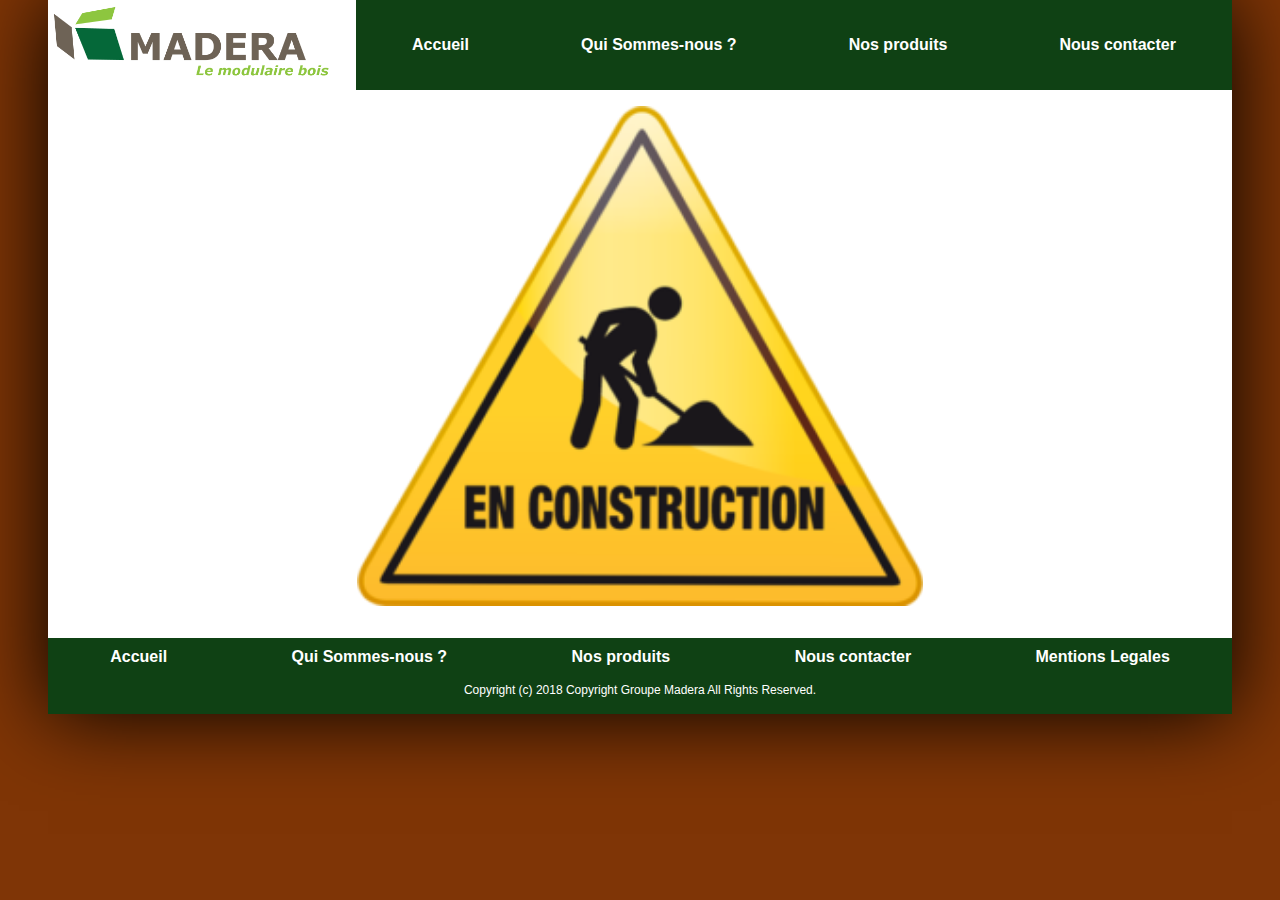
<file: construction.html>
<!DOCTYPE html>
<html lang="fr">
  <head>
    <meta charset="utf-8">
    <meta name="viewport" content="width=device-width,initial-scale=1">
    <title>Groupe Madera - Présentation</title>
    <link href="./css/style.css" rel="stylesheet" type="text/css">
    <meta name="robots" content="noindex, nofollow">
  </head>
  <body>
    <div class="wrapper">
      <header class="header">
        <a href="./index.html">
          <img src="./img/logo.png" alt="Logo Madera" title="Logo Madera" style="width:50vw; height:auto;">
        </a>
      </header>
      <nav class="nav" aria-label="Primary NavBar">
          <a href="./index.html">Accueil</a>
          <a href="./presentation.html">Qui Sommes-nous ?</a>
          <a href="./construction.html">Nos produits</a>
          <a href="./contact.html">Nous contacter</a>
      </nav>
      <main class="main" style="height:500px; display: flex; justify-content: center; align-items: center">
        <img src="./img/picto-travaux.png" alt="Page en construction" title="page en construction">
      </main>
      <footer class="footer">
        <nav aria-label="Secondary NavBar" class="nav">
          <a href="./index.html">Accueil</a>
          <a href="./presentation.html">Qui Sommes-nous ?</a>
          <a href="./construction.html">Nos produits</a>
          <a href="./contact.html">Nous contacter</a>
          <a href="./construction.html">Mentions Legales</a>
        </nav>
        <p style="color:white; font-size:0.75rem; text-align: center;">Copyright (c) 2018 Copyright Groupe Madera All Rights Reserved.</p>
      </footer>
    </div>
  </body>
</html>
</file>
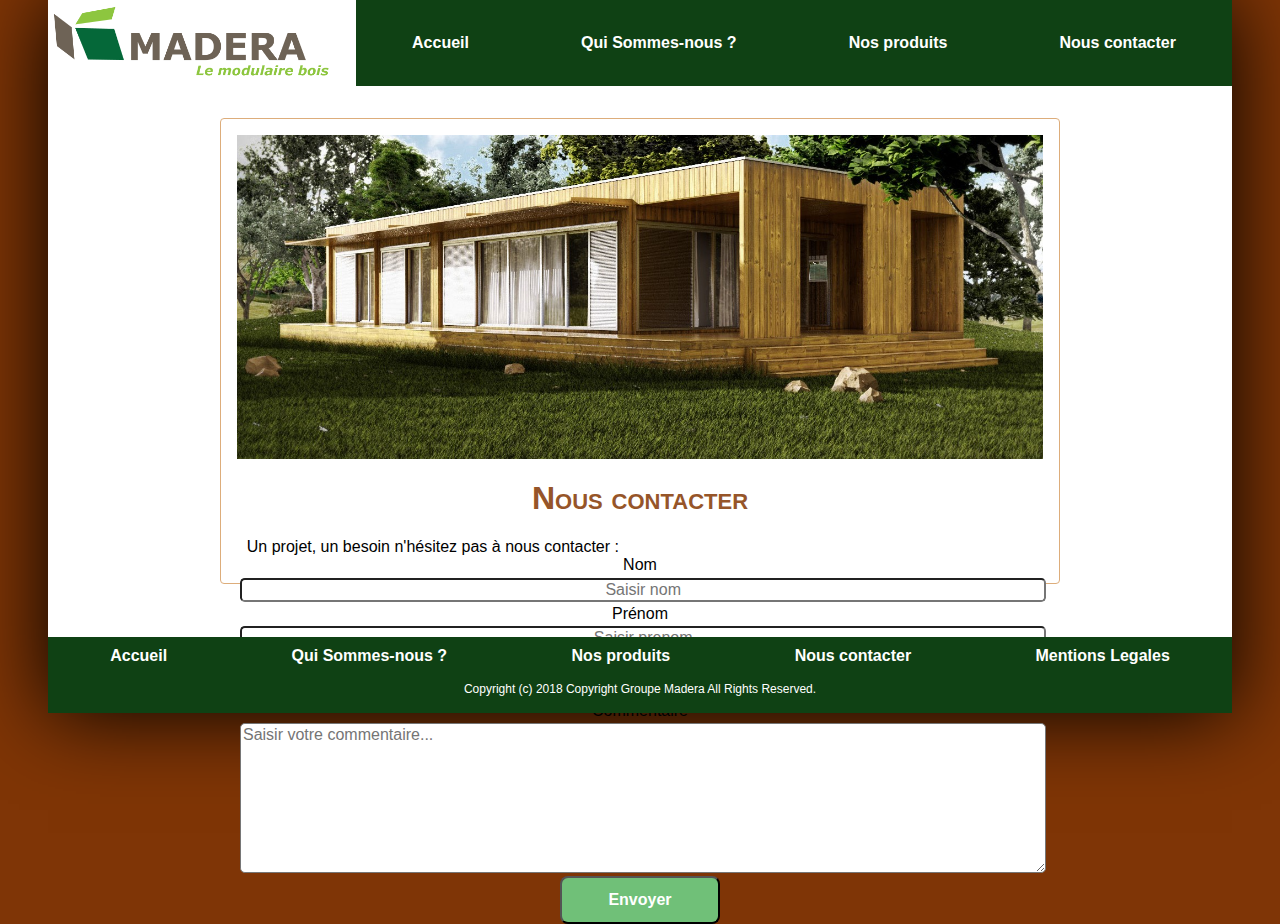
<file: contact.html>
<html lang="fr">
  <head>
    <meta charset="utf-8">
    <meta name="viewport" content="width=device-width,initial-scale=1">
    <title>Groupe Madera</title>
    <link href="./css/style.css" rel="stylesheet" type="text/css">
    <link href="./css/form.css" rel="stylesheet" type="text/css">
    <meta name="robots" content="noindex, nofollow">
  </head>
  <body>
    <div class="wrapper">
      <header class="header">
        <a href="./index.html">
          <img src="./img/logo.png" alt="Logo Madera" title="Logo Madera" class="logo">
        </a>
      </header>
      <nav class="nav" aria-label="Primary NavBar">
          <a href="./index.html">Accueil</a>
          <a href="./presentation.html">Qui Sommes-nous ?</a>
          <a href="./construction.html">Nos produits</a>
          <a href="./contact.html">Nous contacter</a>
      </nav>
      <main class="main">
        <section>
          <article>
            <img src="./img/image6.jpg" alt="Maison modulaire" title="Maison modulaire Madera 2020" style="height:auto;">
            <h1>Nous contacter</h1>
            <p style="margin-buttom:1em;">Un projet, un besoin n'hésitez pas à nous contacter :</p>
            <form action="contact.html" method="post">
              <label for="nom">Nom</label>
              <input type="text" placeholder="Saisir nom" name="nom" id="nom">
              <label for="prenom">Prénom</label>
              <input type="text" placeholder="Saisir prenom" name="prenom" id="prenom">
              <label for="mail">Mail</label>
              <input type="email" placeholder="Saisir mail" name="mail" id="mail">
              <label for="commentaire">Commentaire</label>
              <textarea name="commentaire" id="commentaire" rows="8" cols="80" placeholder="Saisir votre commentaire..."></textarea>
              <button type="button" name="button" id="button_submit">Envoyer</button>
            </form>
          </article>
        </section>
      </main>
      <footer class="footer">
        <nav aria-label="Secondary NavBar" class="nav">
          <a href="./index.html">Accueil</a>
          <a href="./presentation.html">Qui Sommes-nous ?</a>
          <a href="./construction.html">Nos produits</a>
          <a href="./contact.html">Nous contacter</a>
          <a href="./construction.html">Mentions Legales</a>
        </nav>
        <p style="color:white; font-size:0.75rem; text-align: center;">Copyright (c) 2018 Copyright Groupe Madera All Rights Reserved.</p>
      </footer>
    </div>
  </body>
  </html>
</file>
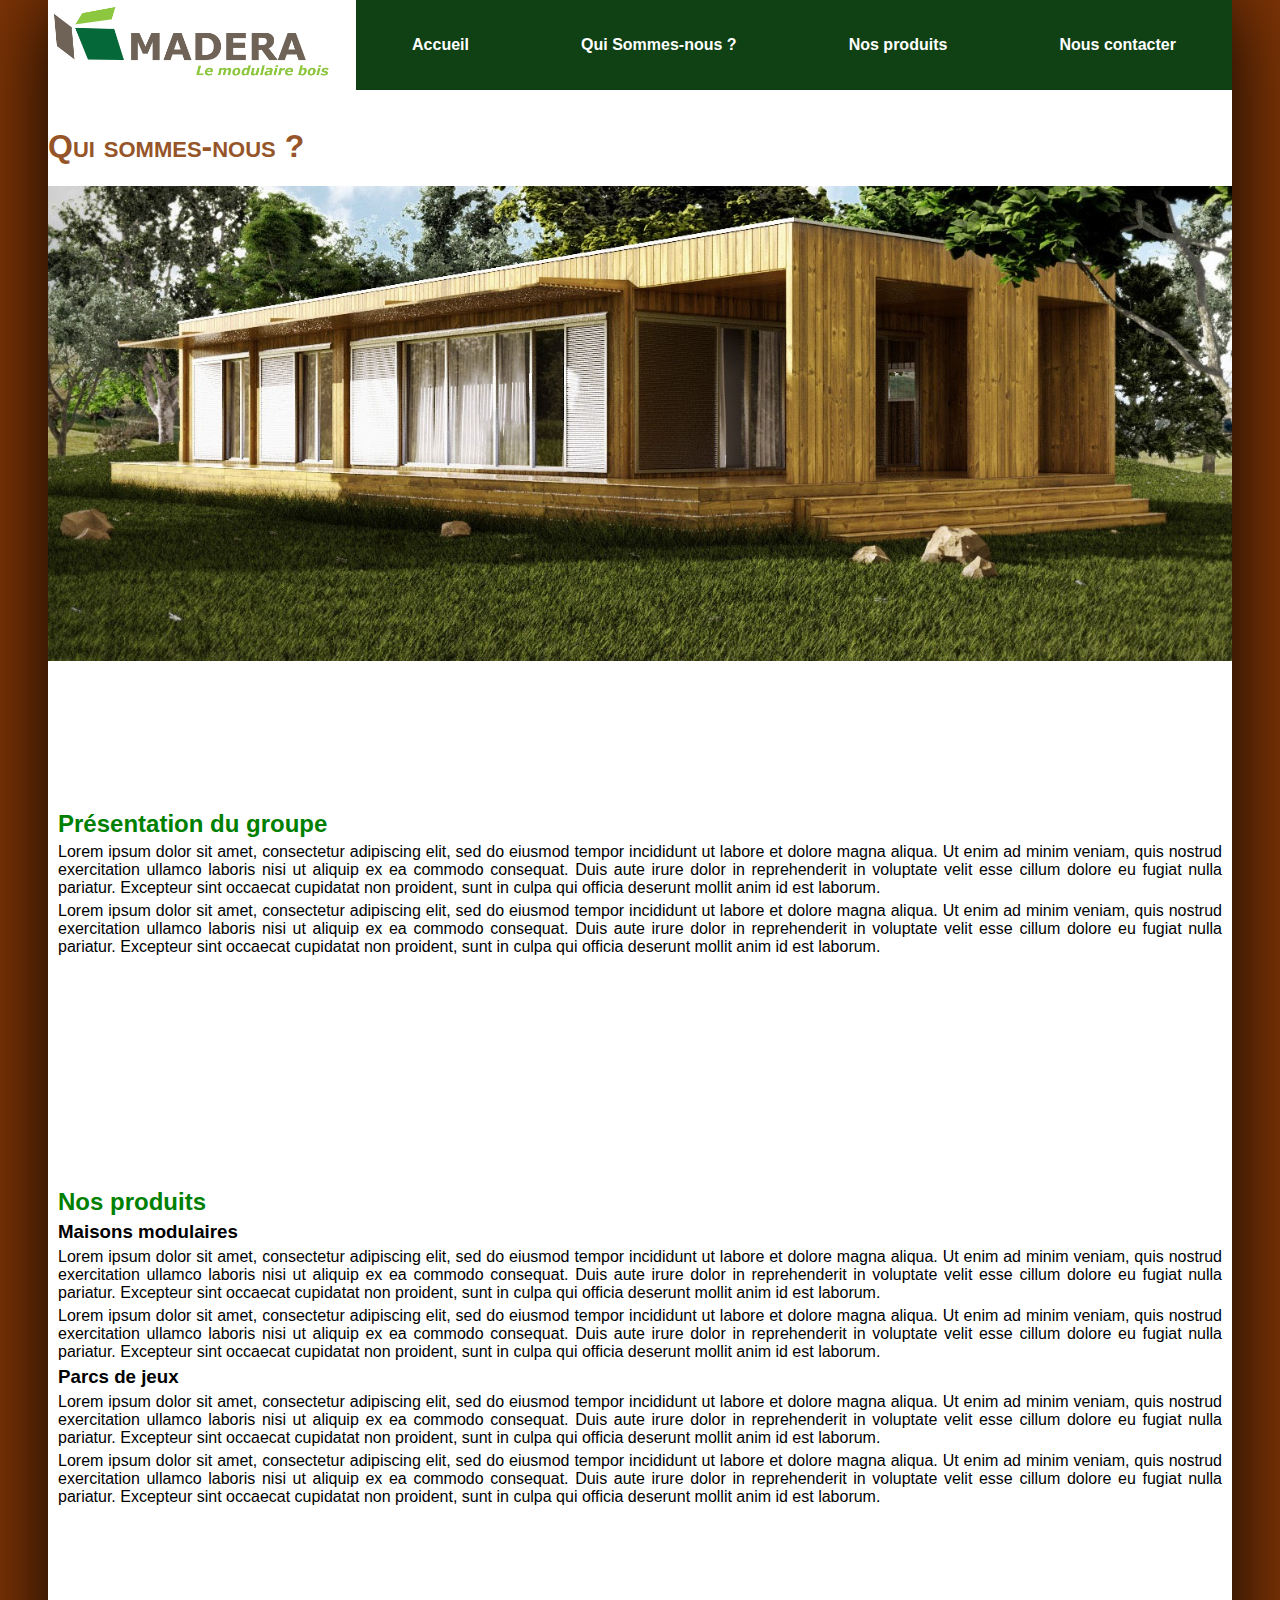
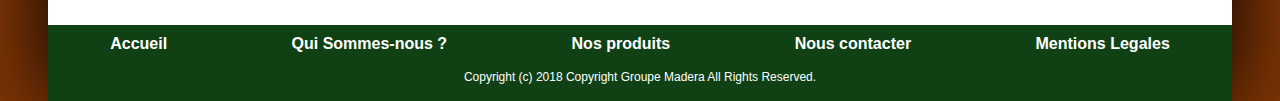
<file: presentation.html>
<!DOCTYPE html>
<html lang="fr">
  <head>
    <meta charset="utf-8">
    <meta name="viewport" content="width=device-width,initial-scale=1">
    <title>Groupe Madera - Présentation</title>
    <link href="./css/style.css" rel="stylesheet" type="text/css">
    <meta name="robots" content="noindex, nofollow">
  </head>
  <body>
    <div class="wrapper">
      <header class="header">
        <a href="./index.html">
          <img src="./img/logo.png" alt="Logo Madera" title="Logo Madera" style="width:100%; height:auto; position:relative;">
        </a>
      </header>
      <nav class="nav" aria-label="Primary NavBar">
          <a href="./index.html">Accueil</a>
          <a href="./presentation.html">Qui Sommes-nous ?</a>
          <a href="./construction.html">Nos produits</a>
          <a href="./contact.html">Nous contacter</a>
      </nav>
      <main class="main">
        <h1>Qui sommes-nous ?</h1>
        <div>
          <img src="./img/image6.jpg" alt="Haut vent Madera 2020" title="Haut vent Madera 2020" style="width: 100%; z-index:0; position:relative">
            <article class="presentation">
              <h2>Présentation du groupe</h2>
              <p>Lorem ipsum dolor sit amet, consectetur adipiscing elit, sed do eiusmod tempor incididunt ut labore et dolore magna aliqua. Ut enim ad minim veniam, quis nostrud exercitation ullamco laboris nisi ut aliquip ex ea commodo consequat. Duis aute irure dolor in reprehenderit in voluptate velit esse cillum dolore eu fugiat nulla pariatur. Excepteur sint occaecat cupidatat non proident, sunt in culpa qui officia deserunt mollit anim id est laborum.</p>
              <p>Lorem ipsum dolor sit amet, consectetur adipiscing elit, sed do eiusmod tempor incididunt ut labore et dolore magna aliqua. Ut enim ad minim veniam, quis nostrud exercitation ullamco laboris nisi ut aliquip ex ea commodo consequat. Duis aute irure dolor in reprehenderit in voluptate velit esse cillum dolore eu fugiat nulla pariatur. Excepteur sint occaecat cupidatat non proident, sunt in culpa qui officia deserunt mollit anim id est laborum.</p>
            </article>
            <article class="presentation">
              <h2>Nos produits</h2>
              <h3>Maisons modulaires</h3>
              <p>Lorem ipsum dolor sit amet, consectetur adipiscing elit, sed do eiusmod tempor incididunt ut labore et dolore magna aliqua. Ut enim ad minim veniam, quis nostrud exercitation ullamco laboris nisi ut aliquip ex ea commodo consequat. Duis aute irure dolor in reprehenderit in voluptate velit esse cillum dolore eu fugiat nulla pariatur. Excepteur sint occaecat cupidatat non proident, sunt in culpa qui officia deserunt mollit anim id est laborum.</p>
              <p>Lorem ipsum dolor sit amet, consectetur adipiscing elit, sed do eiusmod tempor incididunt ut labore et dolore magna aliqua. Ut enim ad minim veniam, quis nostrud exercitation ullamco laboris nisi ut aliquip ex ea commodo consequat. Duis aute irure dolor in reprehenderit in voluptate velit esse cillum dolore eu fugiat nulla pariatur. Excepteur sint occaecat cupidatat non proident, sunt in culpa qui officia deserunt mollit anim id est laborum.</p>
              <h3>Parcs de jeux</h3>
              <p>Lorem ipsum dolor sit amet, consectetur adipiscing elit, sed do eiusmod tempor incididunt ut labore et dolore magna aliqua. Ut enim ad minim veniam, quis nostrud exercitation ullamco laboris nisi ut aliquip ex ea commodo consequat. Duis aute irure dolor in reprehenderit in voluptate velit esse cillum dolore eu fugiat nulla pariatur. Excepteur sint occaecat cupidatat non proident, sunt in culpa qui officia deserunt mollit anim id est laborum.</p>
              <p>Lorem ipsum dolor sit amet, consectetur adipiscing elit, sed do eiusmod tempor incididunt ut labore et dolore magna aliqua. Ut enim ad minim veniam, quis nostrud exercitation ullamco laboris nisi ut aliquip ex ea commodo consequat. Duis aute irure dolor in reprehenderit in voluptate velit esse cillum dolore eu fugiat nulla pariatur. Excepteur sint occaecat cupidatat non proident, sunt in culpa qui officia deserunt mollit anim id est laborum.</p>
            </article>
      </div>
      </main>
      <footer class="footer">
        <nav aria-label="Secondary NavBar" class="nav">
          <a href="./index.html">Accueil</a>
          <a href="./presentation.html">Qui Sommes-nous ?</a>
          <a href="./construction.html">Nos produits</a>
          <a href="./contact.html">Nous contacter</a>
          <a href="./construction.html">Mentions Legales</a>
        </nav>
        <p style="color:white; font-size:0.75rem; text-align: center;">Copyright (c) 2018 Copyright Groupe Madera All Rights Reserved.</p>
      </footer>
    </div>
  </body>
</html>
</file>
<file: css/style.css>
body{
  margin:0;
}

section{
  margin : 1em;
}

h1{
  font-family: sans-serif;
  font-weight: bold;
  font-variant: small-caps;
  color: #965529;
}

h2{
  font-family: sans-serif;
  color: green;
}

h3 {
  font-family: sans-serif;
}

p, label{
  font-family: sans-serif;
  text-align: justify;
}

article{
  border : 0.05rem solid #DDAD7B;
  margin-bottom: 5px;
  height: 27em;
}

article p, article h2, article h3{
  margin : 5px 10px 0px 10px;
}


img{
  width: auto;
  max-width: 100%;
  height: 100%;
}

nav a, footer a {
  color: white;
  text-decoration: none;
  font-weight: bold;
  font-size: 0.75rem;
}

nav a:hover, footer a:hover {
  color: #70C078;
}

.texteBlock{
  position: relative;
  display: flex;
}
.presentation{
  justify-content: center;
  align-content: center;
  border: none;
  margin-bottom: 2em;
}

.logo{
  width:50%;
  height:auto;
}

.signiature{
  font-size: 0.75rem;
  font-family: serif;
  font-style: italic;
  font-weight: bold;
  text-align: right;
}
.image{
  background: #DDAD7B;
  width: 100%;
  height: 10em;
  text-align: center;
  line-height: 0;
}

/*Code Grid CSS*/
/*définition des classes grid*/
.wrapper{
  display: grid;
  grid-gap: 1em;
  grid-template-areas:
  "header"
  "nav"
  "main"
  "section"
  "footer"
}
.nav{
  grid-area: nav;
  background: #0F4114;
  width: 100%;
  padding: 5px 0px 5px 0px;
  font-family: sans-serif;
  display: flex;
  align-items: center;
  justify-content: space-around;

}
.header{
  grid-area: header;
  text-align: center;
}
.main{
  grid-area: main;
  width: 100%;
}
.section{
  grid-area: section;
  display: grid;
  grid-template-columns: repeat(auto-fill, minmax(100%, 1fr));
  grid-gap: 1em;
  grid-auto-flow: dense;
  list-style: none;
  margin: 1em auto;
  padding: 0;
  max-width: 40em;
}
.footer{
  grid-area: footer;
  background: #0F4114;
  width: 100%;
  padding: 5px 0px 5px 0px;
  text-align: center;
  font-family: sans-serif;
}
/*Templating de la classe section par taille d'écrans*/
@media only screen and (min-width: 50em){
  body{
    margin:0 3em 0 3em;
    background: #7F3506;
  }
  .wrapper{
    background: white;
    box-shadow: 0 0 5em;
    display: grid;
    grid-template-columns: 1fr 3fr;
    grid-gap: 1em;
    grid-template-areas:
    "header nav"
    "main main"
    "section section"
    "footer footer"
  }
  .section{
    grid-area: section;
    display: grid;
    grid-template-columns: repeat(auto-fill, minmax(300px, 1fr));
    grid-gap: 10px;
    grid-auto-flow: dense;
    max-width: 100%;
    list-style: none;
  }
  .section2{
    margin: 1em;
    padding: 0;
    min-width: 12em;
  }
  nav a, footer a {
    text-decoration: none;
    font-weight: bold;
    font-size: 1rem;
  }
  .logo{
    width:100%;
    height:auto;
  }
}
</file>
<file: css/form.css>
input, textarea{
  border-radius: 0.3em;
  width: 100%;
  margin: 0.2em;
  font-size: 1em;
  font-family: sans-serif;
}

input{
  text-align: center;
}

section{
  display: flex;
  justify-content: center;
  text-align: center;
}
article{
  border-radius:0.25rem;
  padding:1em;
  width:70%;
}

#button_submit{
  background: #70C078;
  border-radius: 0.5em;
  width: 10em;
  height: 3em;
  font-size: 1em;
  font-family: sans-serif;
  font-weight: bold;
  color: white;
}
#button_submit:hover{
  background: #23952F;
}
</file>
